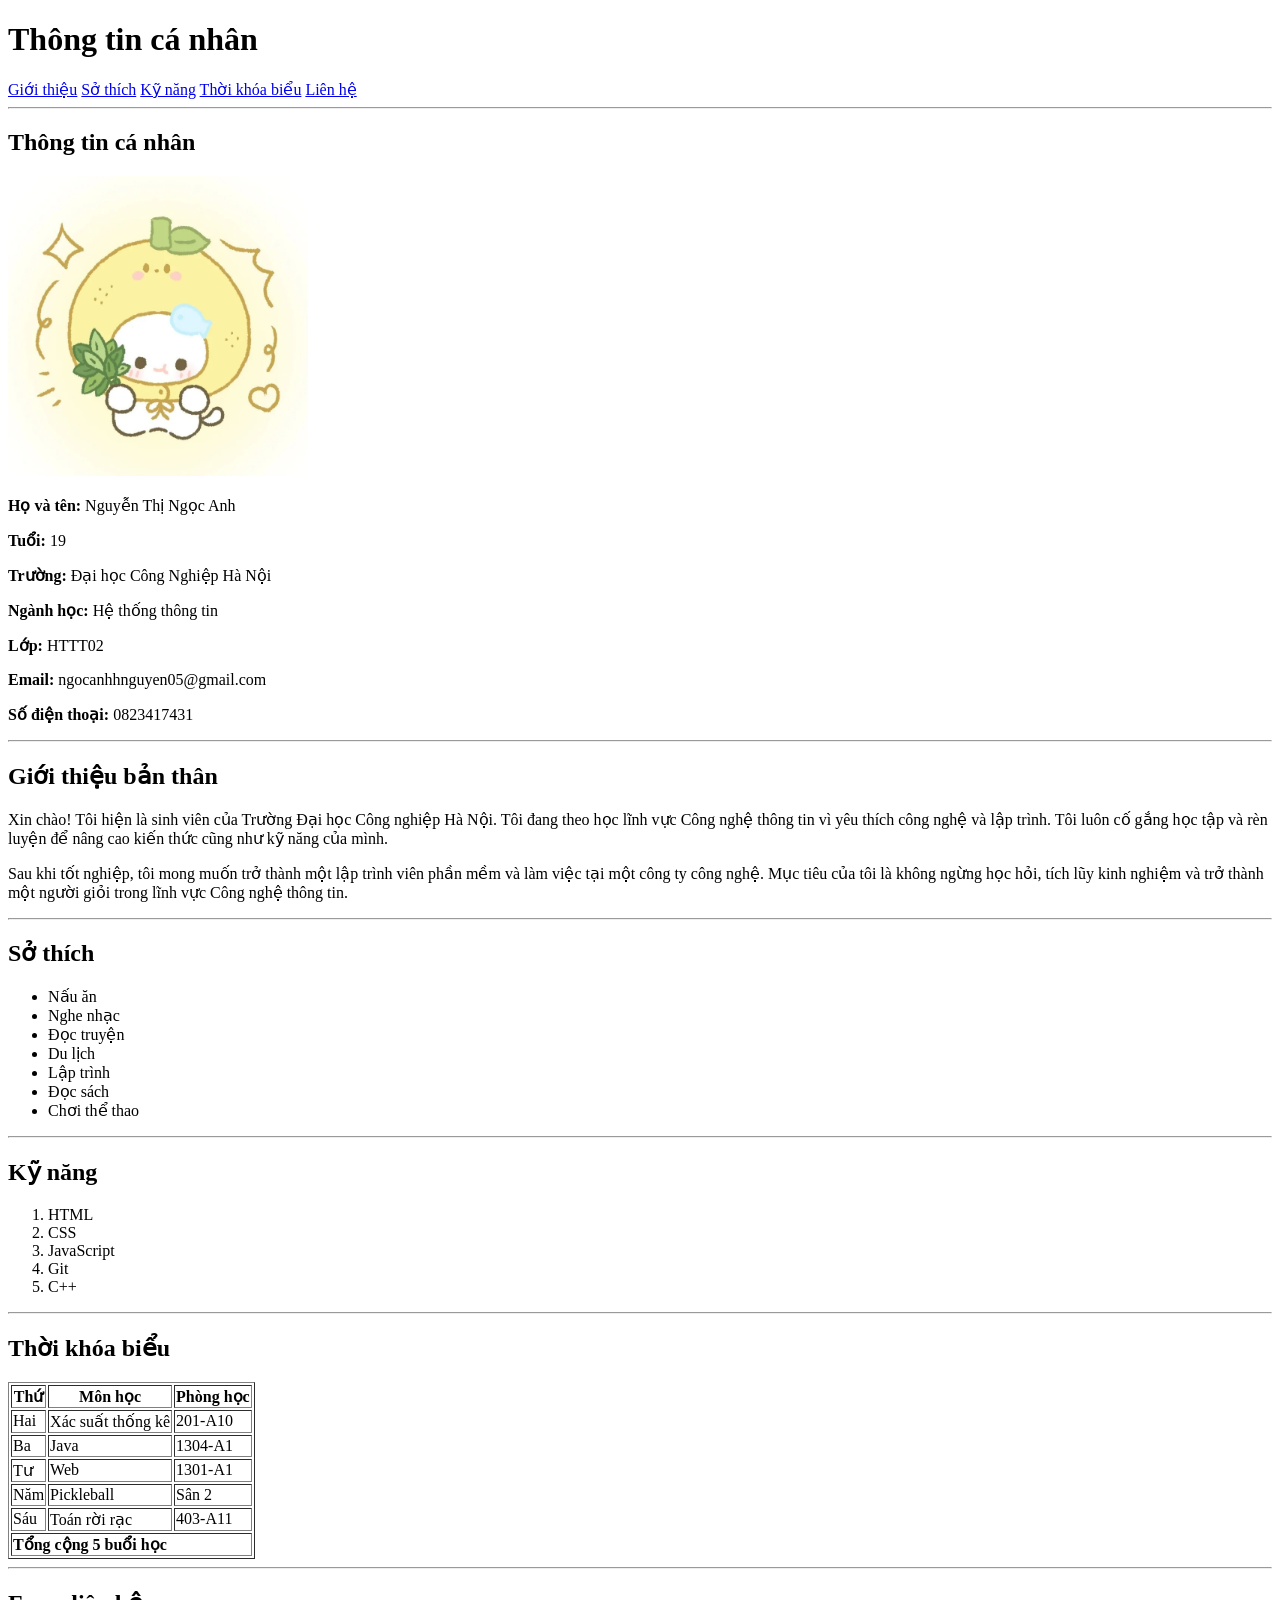
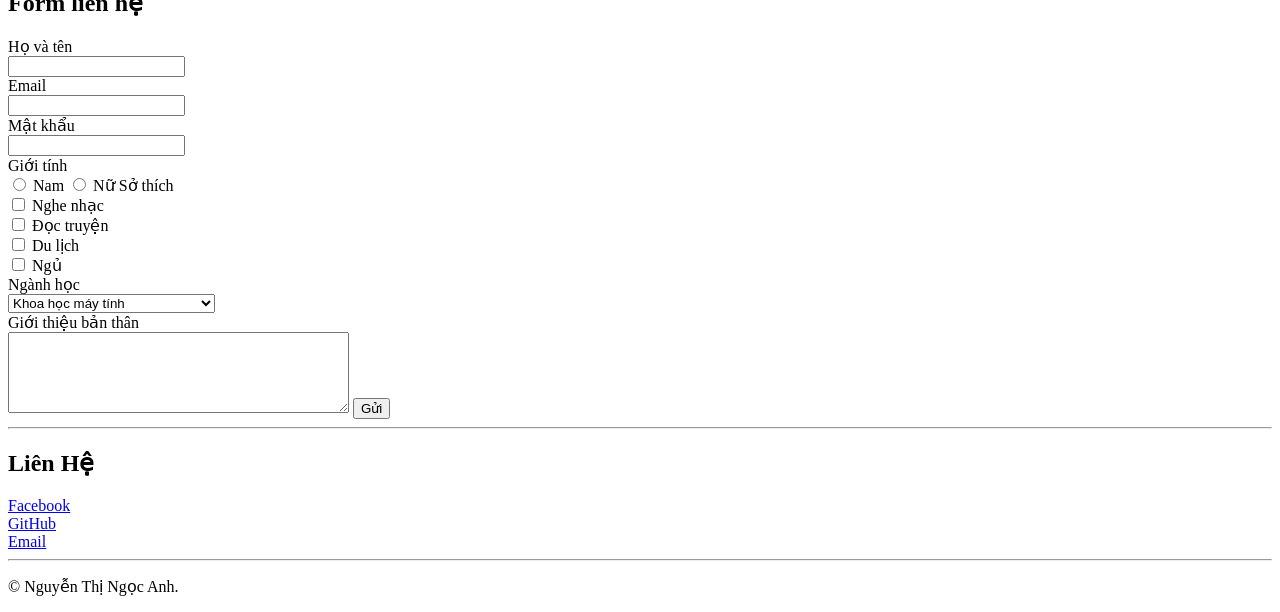
<file: BTVN2.html>
<!DOCTYPE html>
<html lang="en">
<head>
    <meta charset="UTF-8">
    <meta name="viewport" content="width=device-width, initial-scale=1.0">
    <title>THÔNG TIN CÁ NHÂN</title>
</head>
<body>
    <h1>Thông tin cá nhân</h1>
  <a href="#gioithieu">Giới thiệu</a>
  <a href="#sothich">Sở thích</a>
  <a href="#kynang">Kỹ năng</a>
  <a href="#thoikhoabieu">Thời khóa biểu</a>
  <a href="#Lienhe">Liên hệ</a>  
  <hr>
  <h2 id = "gioithieu">Thông tin cá nhân</h2>
  <img src="avatar.webp" alt="avatar" width="300" height="300">
  <p><strong>Họ và tên: </strong>Nguyễn Thị Ngọc Anh</p>
  <p><strong>Tuổi: </strong>19</p>
  <p><strong>Trường: </strong>Đại học Công Nghiệp Hà Nội</p>
  <p><strong>Ngành học: </strong>Hệ thống thông tin</p>
  <p><strong>Lớp: </strong>HTTT02</p>
  <p><strong>Email: </strong>ngocanhhnguyen05@gmail.com</p>
  <p><strong>Số điện thoại: </strong>0823417431</p>
  <hr>
  <h2>Giới thiệu bản thân</h2>
  <p>Xin chào! Tôi hiện là sinh viên của Trường Đại học Công nghiệp Hà Nội. Tôi đang theo học lĩnh vực Công nghệ thông tin vì yêu thích công nghệ và lập trình. Tôi luôn cố gắng học tập và rèn luyện để nâng cao kiến thức cũng như kỹ năng của mình.</p>
  <p>Sau khi tốt nghiệp, tôi mong muốn trở thành một lập trình viên phần mềm và làm việc tại một công ty công nghệ. Mục tiêu của tôi là không ngừng học hỏi, tích lũy kinh nghiệm và trở thành một người giỏi trong lĩnh vực Công nghệ thông tin.</p>
  <hr>
  <h2 id = "sothich">Sở thích</h2>
  <ul>
    <li>Nấu ăn</li>
    <li>Nghe nhạc</li>
    <li>Đọc truyện</li>
    <li>Du lịch</li>
    <li>Lập trình</li>
    <li>Đọc sách</li>
    <li>Chơi thể thao</li>
  </ul>
  <hr>
  <h2 id = "kynang">Kỹ năng</h2>
  <ol>
    <li>HTML</li>
    <li>CSS</li>
    <li>JavaScript</li>
    <li>Git</li>
    <li>C++</li>
  </ol>
  <hr>
  <h2 id = "thoikhoabieu">Thời khóa biểu</h2>
  <table border = "1.5">
    <thead>
        <tr>
        <th>Thứ</th>
        <th>Môn học</th>
        <th>Phòng học</th>
        </tr>
    </thead>
    <tbody>
        <tr>
            <td>Hai</td>
            <td>Xác suất thống kê</td>
            <td>201-A10</td>
        </tr>
        <tr>
            <td>Ba</td>
            <td>Java</td>
            <td>1304-A1</td>
        </tr>
        <tr>
            <td>Tư</td>
            <td>Web</td>
            <td>1301-A1</td>
        </tr>
        <tr>
            <td>Năm</td>
            <td>Pickleball</td>
            <td>Sân 2</td>
        </tr>
        <tr>
            <td>Sáu</td>
            <td>Toán rời rạc</td>
            <td>403-A11</td>
        </tr>
    </tbody>
    <tfoot>
        <tr>
            <td colspan="3"><strong>Tổng cộng 5 buổi học</strong></td>
        </tr>
    </tfoot>
  </table>
  <hr>
  <h2 id = "Lienhe">Form liên hệ</h2>
  <form>
    <label for="name">Họ và tên</label><br />
    <input type="text" name="name" id="name"><br />
    <label for="email">Email</label><br />
    <input type="text" name="email" id="email"><br />
    <label for="pw">Mật khẩu</label><br />
    <input type="text" name="pw" id="pw"><br />
    <label >Giới tính</label><br />
    <input type="radio" name="gioitinh" value="Nam">
    <label for="nam">Nam</label>
    <input type="radio" name="gioitinh" value="Nu">
    <label for="nu">Nữ</label>
    <label >Sở thích</label><br />
    <input type="checkbox" id="hobby1" name="hobby1" value="nghe_nhac" />
    <label for="hobby1"> Nghe nhạc</label><br />
    <input type="checkbox" id="hobby2" name="hobby2" value="Doc_truyen" />
    <label for="hobby2">Đọc truyện</label><br />
    <input type="checkbox" id="hobby3" name="hobby3" value="Du_lich" />
    <label for="hobby3">Du lịch</label><br />
    <input type="checkbox" id="hobby4" name="hobby4" value="Ngu" />
    <label for="hobby4">Ngủ</label><br />
    <label for="major">Ngành học</label><br />
    <select id="major" name="major">
    <option value="KHMT">Khoa học máy tính</option>
    <option value="HTTT">Hệ thống thông tin</option>
    <option value="MMT&TT">Mạng máy tính và truyền thông</option>
    <option value="KTPM">Kĩ thuật phần mềm</option>
    </select><br />
    <label for="message">Giới thiệu bản thân</label><br />
    <textarea name="message" rows="5" cols="40">
    </textarea>
    <button type="button">Gửi</button>
  </form>
  <hr>
  <h2>Liên Hệ</h2>
  <a href="https://www.facebook.com/share/14jmq4sKpH2/">Facebook</a><br>
  <a href="https://github.com/ngocanh12-anie/HIT-WEB-PUBLIC-2026">GitHub</a><br>
  <a href="https://mail.google.com/mail/u/0/#inbox">Email</a><br>
  <footer >
    <hr>
    <p>© Nguyễn Thị Ngọc Anh.</p>
  </footer>
</body>
</html>
</file>
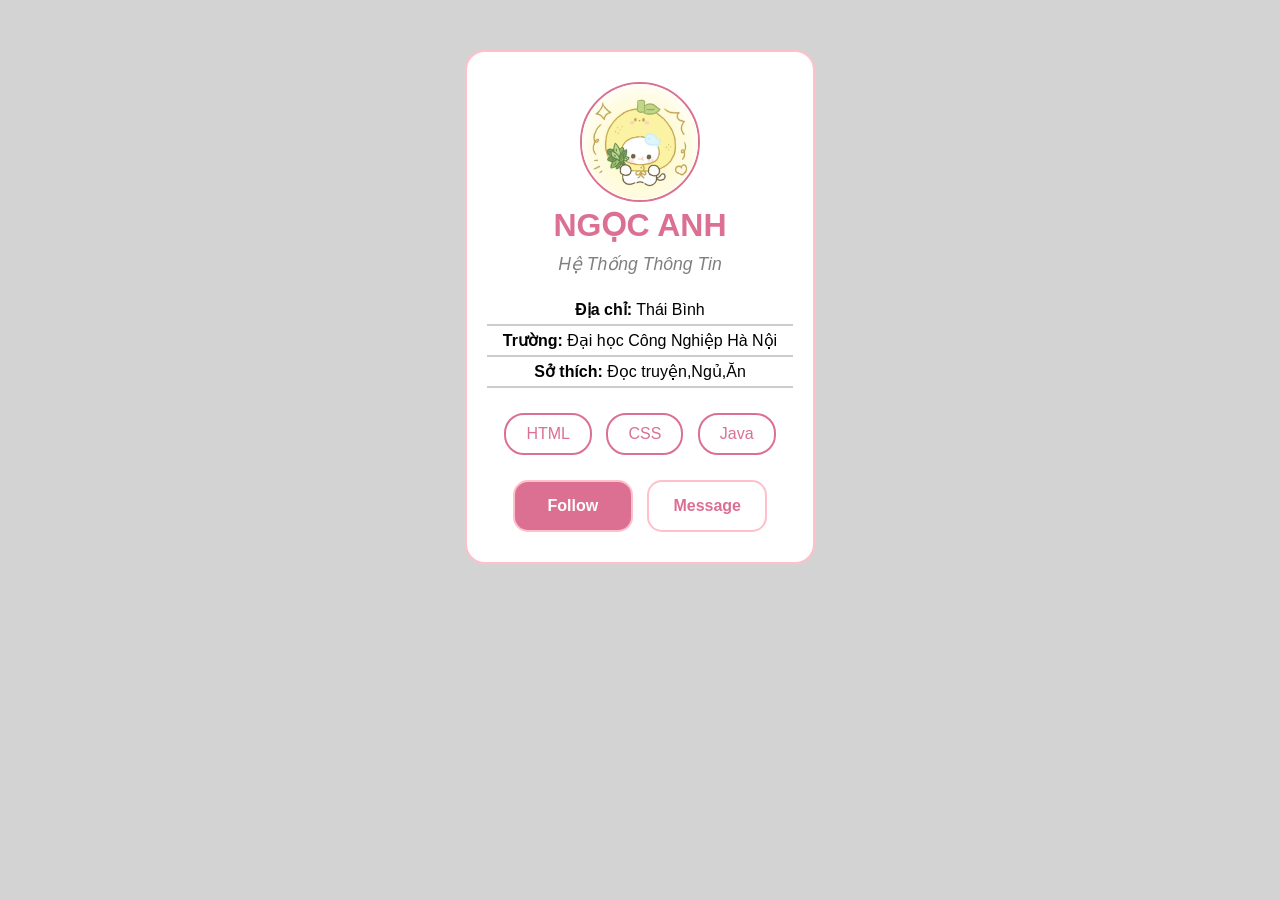
<file: BTVN3.html>
<!DOCTYPE html>
<html lang="en">
<head>
    <meta charset="UTF-8">
    <meta name="viewport" content="width=device-width, initial-scale=1.0">
    <title>Personal Card</title>
    <link rel="stylesheet" href="style1.css">
</head>
<body>
    <div class = "card">
        <img class = "avatar" src="avatar.webp" alt="avatar">
        <h1 class = "name"><strong>Ngọc Anh</strong></h1>
        <p class = "job">Hệ Thống Thông Tin</p>
        <div class = "infor">
            <p><strong>Địa chỉ:</strong> Thái Bình</p>
            <p><strong>Trường:</strong> Đại học Công Nghiệp Hà Nội</p>
            <p><strong>Sở thích:</strong> Đọc truyện,Ngủ,Ăn</p>
        </div>
        <div class = "skill">
            <span class = "skill1">HTML</span>
            <span class = "skill1">CSS</span>
            <span class = "skill1">Java</span>
        </div>
        <div class = "button">
            <a href="#" class = "follow">Follow</a>
            <a href="#" class = "message">Message</a>
        </div>
    </div>
</body>
</html>
</file>
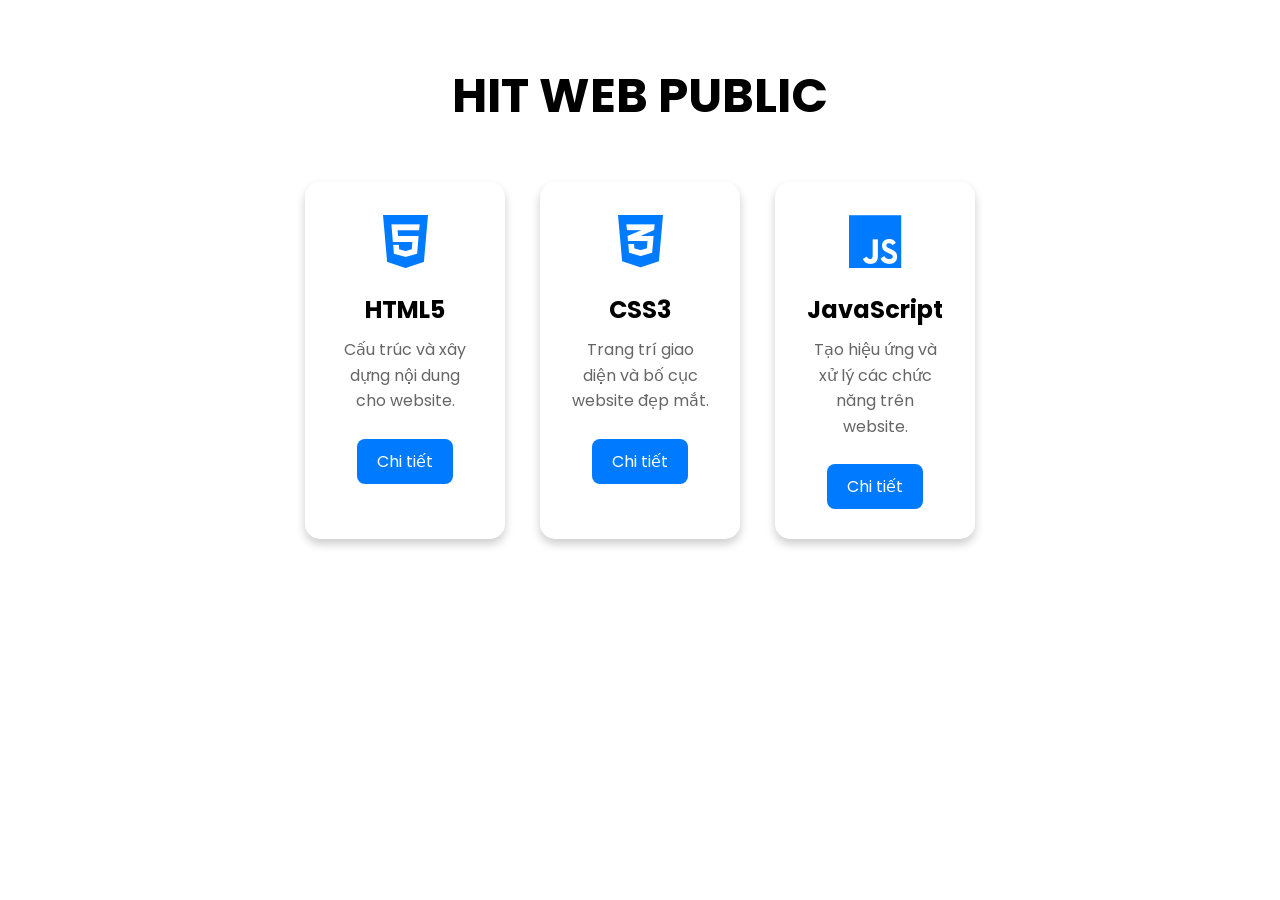
<file: BTVN4.html>
<!DOCTYPE html>
<html lang="en">
<head>
    <meta charset="UTF-8">
    <meta name="viewport" content="width=device-width, initial-scale=1.0">
    <title>Khóa học Front-end</title>
    <!-- Google Font -->
    <link rel="preconnect" href="https://fonts.googleapis.com">
    <link rel="preconnect" href="https://fonts.gstatic.com" crossorigin>
    <link href="https://fonts.googleapis.com/css2?family=Poppins:wght@300;400;500;600;700&display=swap" rel="stylesheet">

    <!-- Font Awesome -->
    <link rel="stylesheet"
    href="https://cdnjs.cloudflare.com/ajax/libs/font-awesome/6.6.0/css/all.min.css">

    <link rel="stylesheet" href="style2.css">
</head>
<body>
    <h1 class="title">HIT WEB PUBLIC</h1>

    <section class="container">

        <div class="card">
            <i class="fa-brands fa-html5 icon"></i>
            <h2>HTML5</h2>
            <p>Cấu trúc và xây dựng nội dung cho website.</p>
            <a href="#">Chi tiết</a>
        </div>

        <div class="card">
            <i class="fa-brands fa-css3-alt icon"></i>
            <h2>CSS3</h2>
            <p>Trang trí giao diện và bố cục website đẹp mắt.</p>
            <a href="#">Chi tiết</a>
        </div>

        <div class="card">
            <i class="fa-brands fa-js icon"></i>
            <h2>JavaScript</h2>
            <p>Tạo hiệu ứng và xử lý các chức năng trên website.</p>
            <a href="#">Chi tiết</a>
        </div>

    </section>
</body>
</html>
</file>
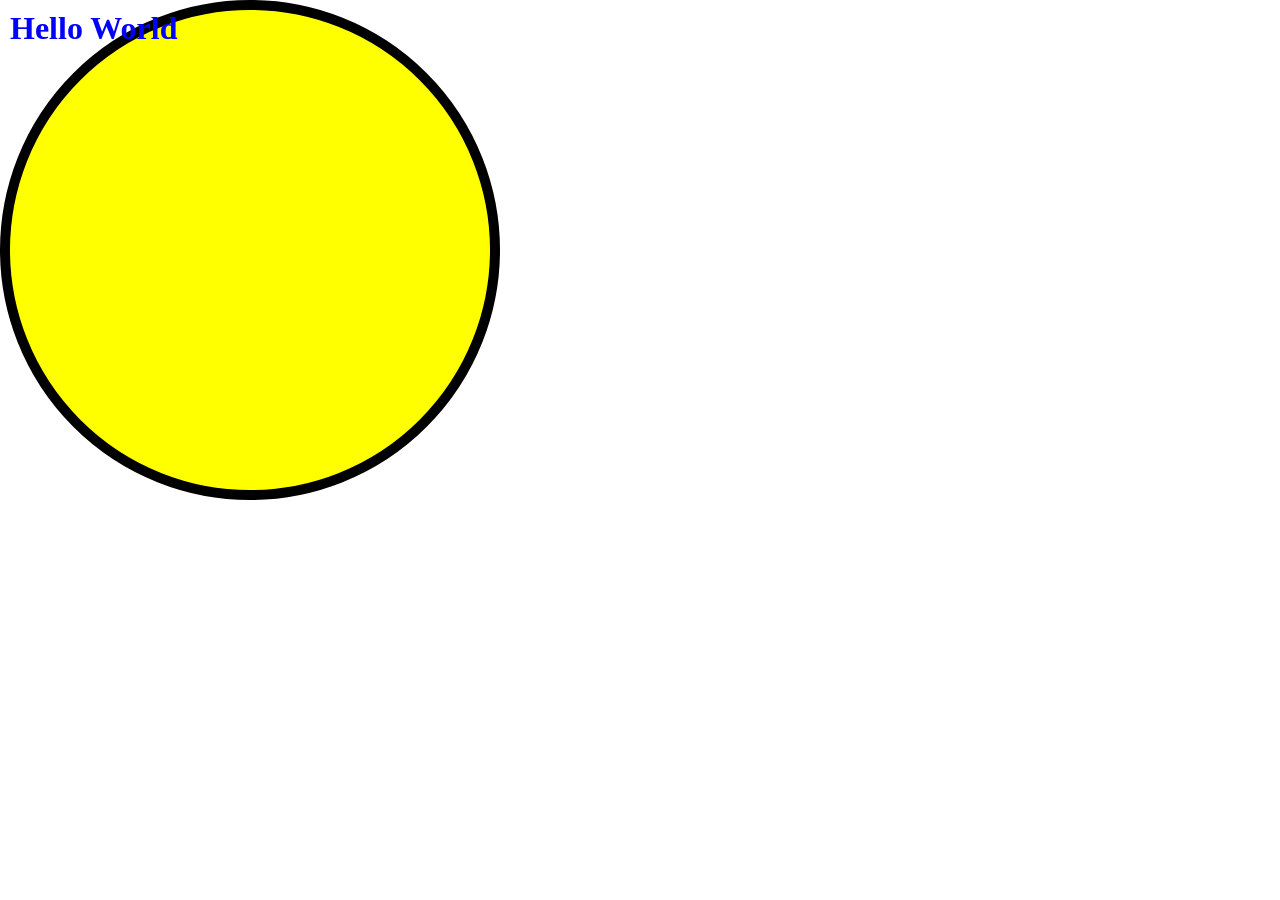
<file: .vscode/trenlop.html>
<!DOCTYPE html>
<html lang="en">
<head>
    <meta charset="UTF-8">
    <meta name="viewport" content="width=device-width, initial-scale=1.0">
    <title>Document</title>
    <link rel="stylesheet" href="style.css">
    <style>
        h1{
            color: blue;
        }
    </style>
    <!--inline > internal > extenal-->
</head>
<body>
    <!-- <div>
        <h1>Tôi là sinh viên Đại học</h1>
        <p style="color: red">Tôi là sinh viên</p>
        <h2>hello</h2>
        <ol>
            <li>one</li>
            <li>two</li>
            <li>three</li>
        </ol>
    </div> -->
    <div class = "card">
        <div class = "card1">
            <h1>Hello World</h1>
        </div>
    </div>
</body>
</html>
</file>
<file: style1.css>
*{
    margin: 0px;
    padding: 0px;
    box-sizing: border-box;
}
body{
    background-color: lightgray;
    font-family: Arial;
    text-align : center;
    align-items: center;
    display: flex;
}
.card{
    width: 350px;
    background-color: white;
    border: 2px solid pink;
    border-radius: 20px;
    padding: 30px 20px;
    margin: 50px auto;
}
.avatar{
    width: 120px;
    height: 120px;
    border-radius: 50%;
    border: 2px solid palevioletred;
    margin-bottom: auto;
}
.name{
    color: palevioletred;
    text-transform: uppercase;
    font-weight: bold;
    font-size: 2rem;
    margin-bottom: 10px;
}
.job{
    color: gray;
    font-style: italic;
    font-size: 1.1rem;
    margin-bottom: 20px;
}
.infor p{
    padding: 5px;
    border-bottom: 2px solid #cccccc;
    text-align: center;
}
.skill{
    margin-top: 20px;
    margin-bottom: 20px;
}
.skill1{
    border-color: palevioletred;
    color: palevioletred;
    border-radius: 20px;
    margin: 5px;
    padding: 10px 20px;
    display: inline-block;
    border: 2px solid palevioletred;
    font-size: 1rem;
}
.button{
    margin-top: 20px;
}
.follow{
    background-color: palevioletred;
    color: white;
    margin-right: 10px;
    border-color: palevioletred;
    width: 120px;
    display: inline-block;
    padding: 15px;
    text-decoration: none;
    font-weight: bold;
    border-radius: 15px;
    border: 2px solid pink;
}
.message{
    background-color: white;
    color: palevioletred;
    border-color: palevioletred;
    width: 120px;
    display: inline-block;
    padding: 15px;
    text-decoration: none;
    font-weight: bold;
    border-radius: 15px;
    border: 2px solid pink;
}
</file>
<file: style2.css>
*{
    margin : 0;
    padding : 0;
    box-sizing: border-box;
    font-family: 'Poppins', sans-serif;
}

.title{
    text-align:center;
    font-size:48px;
    font-weight:700;
    margin:60px 0 50px;
}
.container{
    display:flex;
    justify-content:center;
    gap:35px;
    flex-wrap:nowrap;
}
.card{
    width:200px;
    background:white;
    padding:30px;
    border-radius:15px;
    text-align:center;
    box-shadow:0 5px 10px rgba(0,0,0,0.2);
    
}

.icon{
    font-size:60px;
    color:#007bff;
    margin-bottom:20px;
    transition:0.3s;
}

.card h2{
    margin-bottom:10px;
}

.card p{
    color:#666;
    margin-bottom:25px;
    line-height:1.6;
}

.card a{
    display:inline-block;
    text-decoration:none;
    background:#007bff;
    color:white;
    padding:10px 20px;
    border-radius:8px;

}


.card:hover{
    background:#dbeafe;
}


.card:hover .icon{
    color:#ff6600;
}


.card:hover a{
    background:palevioletred;
}
</file>
<file: .vscode/style.css>
/* /* h2{
    color: black 
} */
/* .card{
    background-color: red;
    width: 300px;
    height: 300px;
}
.card1{
    width: 100%;
    height: 100%; */
    /* background-repeat: no-repeat; */
    /* background-size: contain;
    background-color: blueviolet;
    border-color: beige;
    border-width: 2px;
    border:solid; */
    /* Bo viền */
    /* border-radius: 20%;
    border: 10px solid black;
    /* Kích thước, thuộc tính, màu */
}
/* .card1{
    text-transform: capitalize;
    justify-content: center;

} */
body{
    display : flex;
    justify-content : center;
}
.card{
    width : 500px;
    height : 500px;
    background-color : yellow;
    border-radius : 999px;
    border : 10px solid black;
}
.card1{
p{
    text-align : center;
    text-transform : capitalize;
    text-decoration: line-through;
    font-size : 90px;
    font-family :'Times New Roman';
    font-weight : bold;
    font-display: swap;
}
}
*{
    /* reset css: bắt buộc pải có  */
    margin: 0px;
    padding: 0px;
    box-sizing: border-box;
}
</file>
